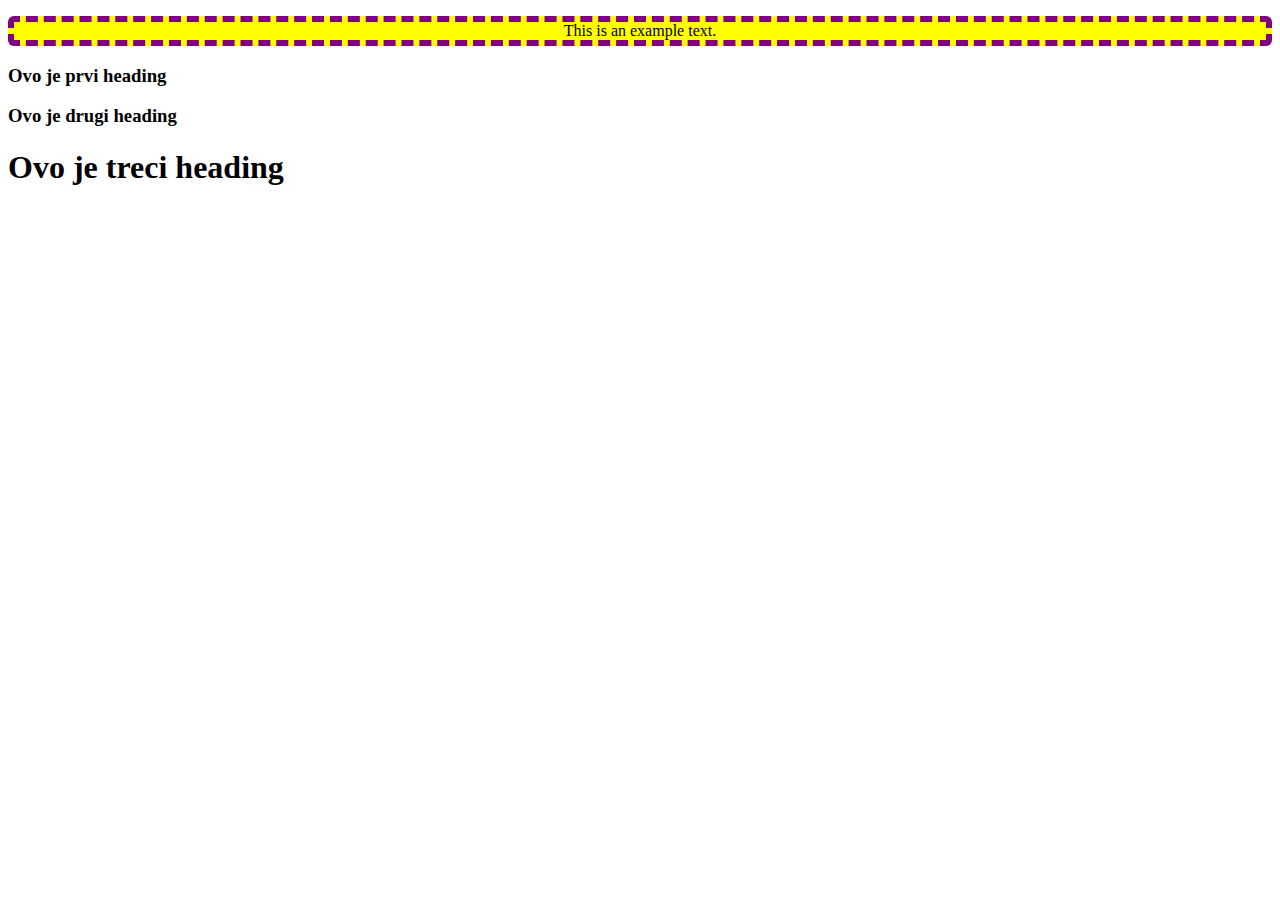
<file: AtomProjects/HTML - Personal Site/index.html>
<!DOCTYPE html>
<html lang="en" dir="ltr">

<head>
  <meta charset="utf-8">
  <title>Orhan's Personal Website</title>
  <link rel="stylesheet" href="css/style.css" type="text/css">
</head>

<body>
  <p>
    This is an example text.
  </p>
  <h3 id="heading3">Ovo je prvi heading</h3>
  <h3 id="heading3">Ovo je drugi heading</h3>
  <h1 id="heading3">Ovo je treci heading</h1>
  <!--
  <table cellspacing="20">
    <tr>
      <td><img src="images/doge.jpg" alt="sexy-beast"></td>
      <td>
        <h1>Orhan Šečić</h1>
        <p>
          <em>Student at Sarajevo School of Science and Technology (SSST)</em>
          <br>
          Department of <a href="https://ssst.edu.ba/page/94/computer-science-department">Computer Science</a>
          at <a href="https://ssst.edu.ba/">Sarajevo School of Science and Technology (SSST)</a>
          <br>
          Sarajevo, Bosnia and Hercegovina 71000 - <a href="https://www.google.com/maps/d/viewer?msa=0&ie=UTF8&t=m&ll=43.86326116771163%2C18.40405518992793&spn=0.23766%2C0.439453&z=13&source=embed&mid=1WqiijoA-ZFaNen2oDUktlr-9LEw" target="
        ">MAP</a>
        </p>
      </td>
    </tr>
  </table>
  <hr>
  <p class="lorem">
    Lorem Ipsum is simply dummy text of the printing and typesetting industry.
    Lorem Ipsum has been the industry's standard dummy text ever since the 1500s,
    when an unknown printer took a galley of type and scrambled it to make a type specimen book.
    It has survived not only five centuries, but also the leap into electronic typesetting, remaining
    essentially unchanged. It was popularised in the 1960s with the release of Letraset sheets containing
    Lorem Ipsum passages, and more recently with desktop publishing software like Aldus PageMaker including
    versions of Lorem Ipsum.
  </p>
  <h3>Education:</h3>
  <ul>
    <li>OŠ: Hasan Kikić</li>
    <li>Druga Gimnazija</li>
    <li>Srajevo School of Science and Technology (SSST)</li>
  </ul>
  <h3><a target="_blank" href="./hobbies.html">Hobbies</a></h3>
  <ol>
    <li>Playing <a target="_blank" href="https://play.eune.leagueoflegends.com/en_PL">Video Games</a></li>
    <li>Going to the <a target="_blank" href="https://fitpass.ba/objekat/fitness-centar-progym">Gym</a></li>
    <li><a target="_blank " href="https://www.youtube.com/watch?v=br9jtUJu5DI">Drinking Beer</a></li>
  </ol>
  <ol start="4">
    <li>Test 4</li>
    <li>Test 5</li>
    <li>Test 6</li>
  </ol>
  <hr>
  <h3>Education:</h3>
  <table>
    <thead>
      <th>Date</th>
      <th>School</th>
    </thead>
    <tbody>
      <tr>
        <td>2012 - 2016</td>
        <td>Druga Gimnazija Sarajevo</td>
      </tr>
      <tr>
        <td>2016 - 2020</td>
        <td>Sarajevo School of Science and Technology (SSST)</td>
      </tr>
    </tbody>
    <tfoot>
      <tr>
        <td>Made By: Orhan Šečić</td>
      </tr>
    </tfoot>
  </table>
  <hr>
  <a href="./contactme.html" target="_blank">Contat Me</a>
  <hr size="3" noshade>
  <table border="2" cellspacing="2">
    <thead>
      <th>Skills:</th>
    </thead>
    <tbody>
      <tr>
        <td>iOS Development ⭑⭑⭑⭑⭒</td>
      </tr>
      <tr>
        <td>Web Development ⭑⭑⭑⭑⭑</td>
      </tr>
      <tr>
        <td>Photography ⭑⭑⭒⭒⭒</td>
      </tr>



      </tr>
      <tr>

        <td>Painting ⭑⭒⭒⭒⭒</td>
      </tr>

    </tbody>
  </table>
  <hr noshade>
  <a href="tables.html">Nested Table Example</a>
  <hr>
-->
</body>

</html>
</file>
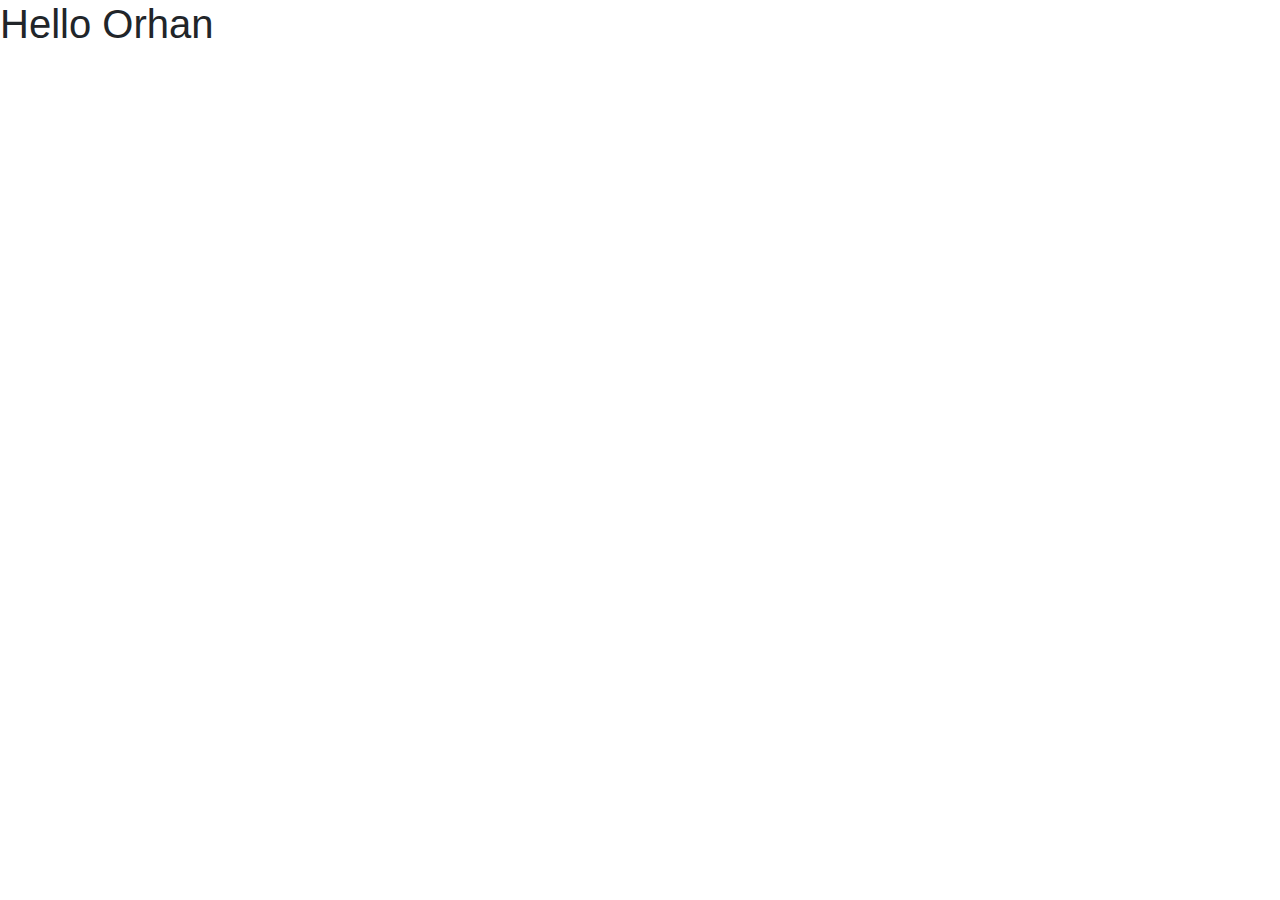
<file: AtomProjects/BootstrapModule/Bootstrap-Installation/index.html>
<!DOCTYPE html>
<html lang="en" dir="ltr">
  <head>
    <meta charset="utf-8">
    <title>Bootstrap Installation</title>
    <link rel="stylesheet" href="https://stackpath.bootstrapcdn.com/bootstrap/4.4.1/css/bootstrap.min.css" integrity="sha384-Vkoo8x4CGsO3+Hhxv8T/Q5PaXtkKtu6ug5TOeNV6gBiFeWPGFN9MuhOf23Q9Ifjh" crossorigin="anonymous"  </head>
  <body>

    <h1>Hello Orhan</h1>

  </body>
</html>
</file>
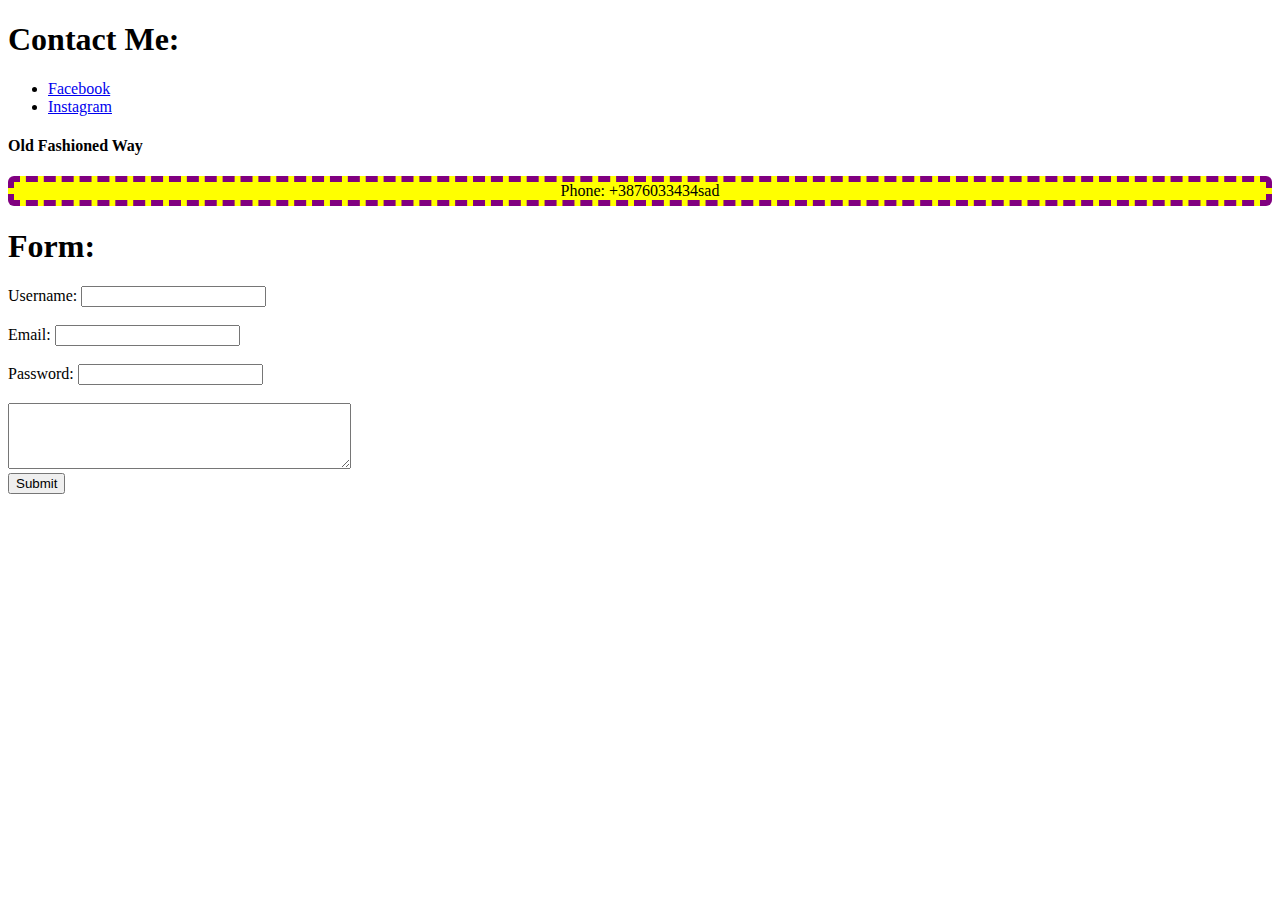
<file: AtomProjects/HTML - Personal Site/contactme.html>
<!DOCTYPE html>
<html lang="en" dir="ltr">
  <head>
    <meta charset="utf-8">
    <title>Contact Me</title>
    <link rel="stylesheet" href="css/style.css" type="text/css">
  </head>
  <body>
    <h1>Contact Me:</h1>
    <ul>
      <li><a href="https://www.facebook.com/oki.baa" target="_blank">Facebook</a></li>
      <li><a href="https://www.instagram.com/" target="_blank">Instagram</a></li>
    </ul>
    <h4>Old Fashioned Way</h4>
    <p>Phone: +3876033434sad</p>


    <h1>Form:</h1>
    <form action="mailto:oompaloompa@gmail.com" method="post" enctype="text/plain">
      <label>Username:</label>
      <input type="text" name="Username" value=" ">
      <br>
      <br>
      <label>Email:</label>
      <input type="email" name="Email" value="">
      <br>
      <br>
      <label>Password:</label>
      <input type="password" name="Password" value="">
      <br>
      <br>
      <textarea name="Message" rows="4" cols="40"></textarea>
      <br>
      <input type="submit" name="Submit" value="Submit">

    </form>
  </body>
</html>
</file>
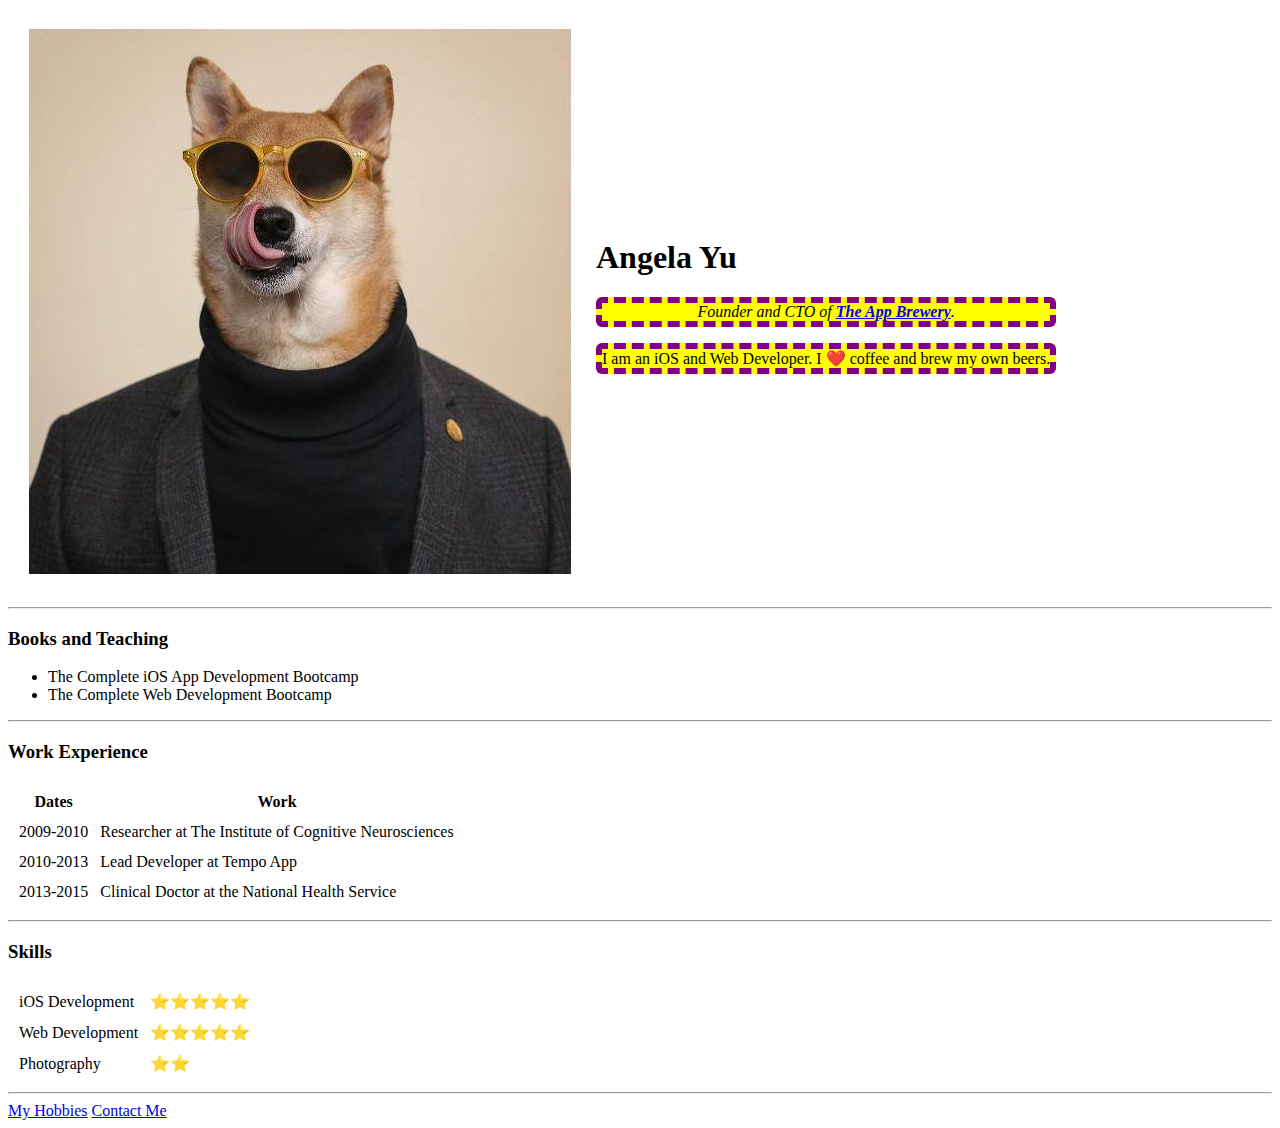
<file: AtomProjects/HTML - Personal Site/DebuggingProblem1.html>
<!DOCTYPE html>
<html>
  <head>
    <meta charset="utf-8">
    <title>Angela's Personal Site</title>
    <link rel="stylesheet" href="css/style.css">
  </head>

  <body>
    <table cellspacing="20">
      <tr>
        <td><img src="images/doge.jpg" alt="angela profile picture"></td>
        <td><h1>Angela Yu</h1>
        <p><em>Founder and CTO of <strong><a href="https://www.appbrewery.co/">The App Brewery</a></strong>.</em></p>
        <p>I am an iOS and Web Developer. I ❤️ coffee and brew my own beers.</p></td>
      </tr>
    </table>
    <hr>
    <h3>Books and Teaching</h3>
    <ul>
      <li>The Complete iOS App Development Bootcamp</li>
      <li>The Complete Web Development Bootcamp</li>
    </ul>
    <hr>
    <h3>Work Experience</h3>
    <table cellspacing="10">
      <thead>
        <tr>
          <th>Dates</th>
          <th>Work</th>
        </tr>
      </thead>
      <tbody>
        <tr>
          <td>2009-2010</td>
          <td>Researcher at The Institute of Cognitive Neurosciences</td>
        </tr>
        <tr>
          <td>2010-2013</td>
          <td>Lead Developer at Tempo App</td>
        </tr>
        <tr>
          <td>2013-2015</td>
          <td>Clinical Doctor at the National Health Service</td>
        </tr>
      </tbody>
    </table>
    <hr>
    <h3>Skills</h3>
    <table cellspacing="10">
      <tr>
        <td>iOS Development</td>
        <td>⭐️⭐️⭐️⭐️⭐️</td>
      </tr>
      <tr>
        <td>Web Development</td>
        <td>⭐️⭐️⭐️⭐️⭐️</td>
      </tr>
      <tr>
        <td>Photography</td>
        <td>⭐️⭐️</td>
      </tr>
    </table>
    <hr>
    <a href="hobbies.html">My Hobbies</a>
    <a href="contactme.html">Contact Me</a>
  </body>
</html>
</file>
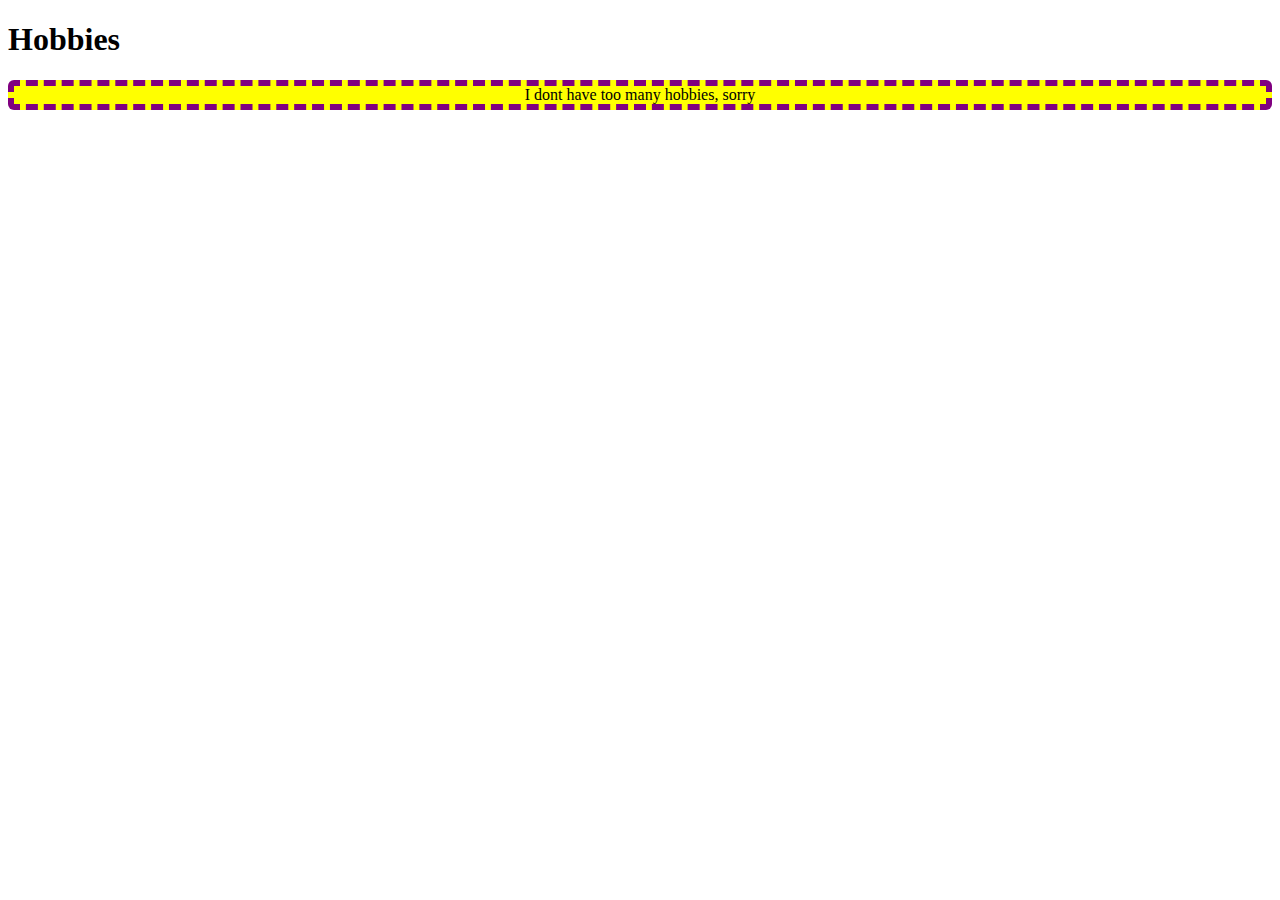
<file: AtomProjects/HTML - Personal Site/hobbies.html>
<!DOCTYPE html>
<html lang="en" dir="ltr">
  <head>
    <meta charset="utf-8">
    <title>Hobbies</title>
    <link rel="stylesheet" href="css/style.css" type="text/css">
  </head>
  <body>
    <h1><strong>Hobbies</strong></h1>
    <p>I dont have too many hobbies, sorry</p>
  </body>
</html>
</file>
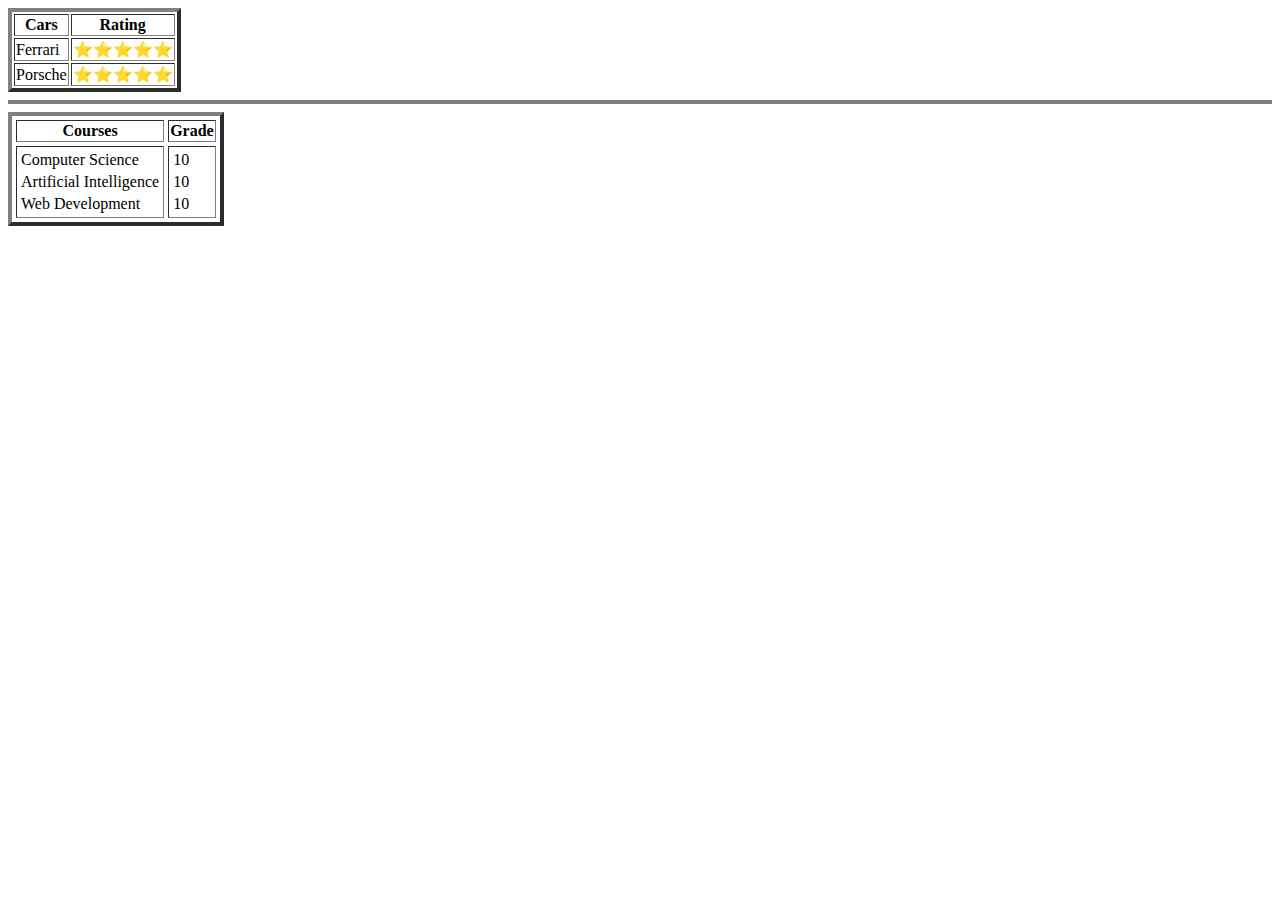
<file: AtomProjects/HTML - Personal Site/tables.html>
<!DOCTYPE html>
<html lang="en" dir="ltr">
  <head>
    <meta charset="utf-8">
    <title>Table</title>
  </head>
  <body>
    <table border="4">
      <thead>
        <th>Cars</th>
        <th>Rating</th>
      </thead>
      <tbody>
        <tr>
          <td>Ferrari</td>
          <td>⭐⭐⭐⭐⭐</td>
        </tr>
        <tr>
          <td>Porsche</td>
          <td>⭐⭐⭐⭐⭐</td>
        </tr>
      </tbody>
    </table>
    <hr size="4" noshade>

    <table border="4" cellspacing="4">
      <thead>
        <th>Courses</th>
        <th>Grade</th>
      </thead>
      <tbody>
        <tr>
          <td>
            <table>
              <tr>
                <td>Computer Science</td>
              </tr>
              <tr>
                <td>Artificial Intelligence </td>
              </tr>
              <tr>
                <td>Web Development</td>
              </tr>
          </table>
          </td>
          <td>
            <table>
              <tr>
                <td>10</td>
              </tr>
              <tr>
                <td>10</td>
              </tr>
              <tr>
                <td>10</td>
              </tr>
            </table>
          </td>
        </tr>
      </tbody>
    </table>
  </body>
</html>
</file>
<file: AtomProjects/HTML - Personal Site/css/style.css>
p{
  text-align: center;
  background-color: yellow;
  border-style: dashed;
  color: black;
  border-color: purple;
  border-width: 6px;
  border-radius: 6px;
}
/*
body {
  background-color: #eaf6f6;
}

hr{
  border-style: dotted none none;
  border-width: 6px;
  width: 5%;
  border-color: #f76b8a;
}

h1{
  color: #66bfbf;
}

h3{
  color: #66bfbf;
}

img{
  height: auto;
  width: 100%;
}

.lorem{
  text-align: center;
}
+/
</file>
